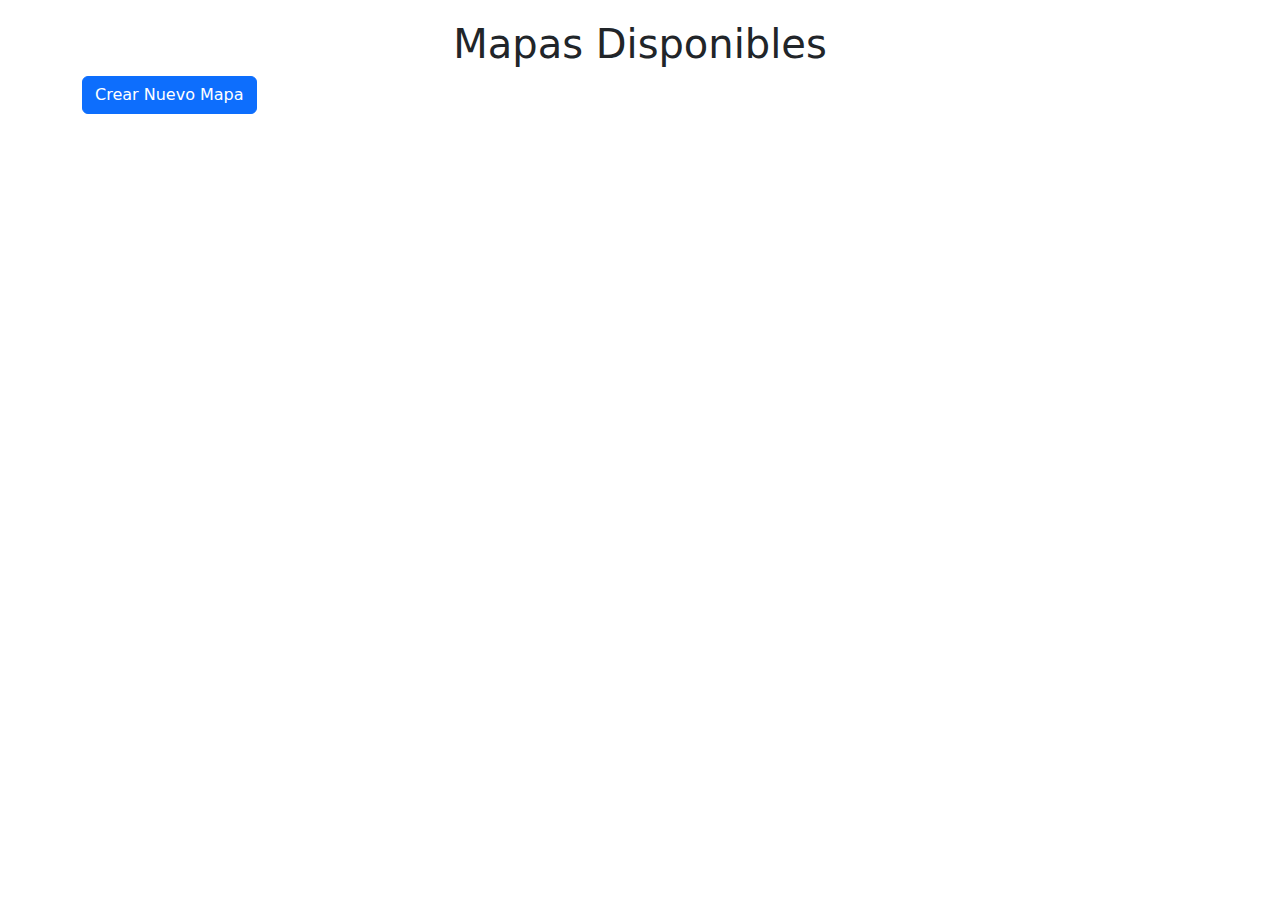
<file: index.html>
<!DOCTYPE html>
<html lang="es">
<head>
    <meta charset="UTF-8">
    <meta name="viewport" content="width=device-width, initial-scale=1.0">
    <title>Map Draw</title>
    <link rel="stylesheet" href="https://cdnjs.cloudflare.com/ajax/libs/bootstrap/5.1.3/css/bootstrap.min.css">
    <style>
        body {
            padding: 20px;
        }
        .map-list {
            margin-top: 20px;
        }
    </style>
</head>
<body>
    <div class="container">
        <h1 class="text-center">Mapas Disponibles</h1>
        <button id="newMap" class="btn btn-primary">Crear Nuevo Mapa</button>
        <div class="map-list">
            <ul id="mapList" class="list-group"></ul>
        </div>
    </div>

    <script>
        document.getElementById('newMap').addEventListener('click', function() {
            window.location.href = 'mapa.html';
        });

        fetch('list_maps.php')
            .then(response => response.json())
            .then(data => {
                const mapList = document.getElementById('mapList');
                data.forEach(map => {
                    const listItem = document.createElement('li');
                    listItem.className = 'list-group-item';
                    listItem.innerHTML = `<a href="mapa.html?mapa=${map}">${map}</a>`;
                    mapList.appendChild(listItem);
                });
            });
    </script>
</body>
</html>
</file>
